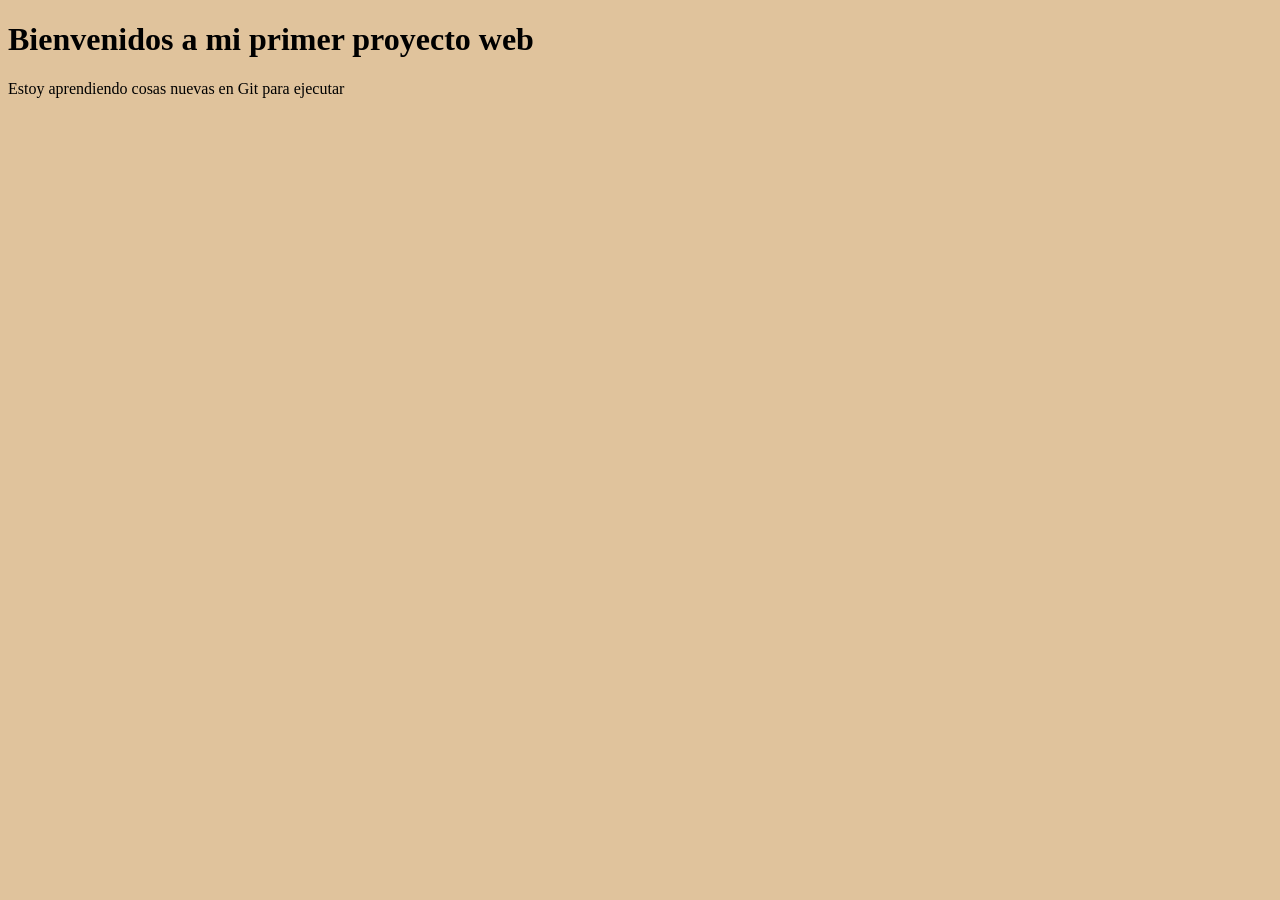
<file: index.html>
<!DOCTYPE html>
<html lang="en">
<head>
    <meta charset="UTF-8">
    <meta name="viewport" content="width=device-width, initial-scale=1.0">
    <link rel="stylesheet" href="estilo.css">
    <title>Mi proyeco web</title>
</head>
<body>
    <h1>Bienvenidos a mi primer proyecto web</h1>
    <p>Estoy aprendiendo cosas nuevas en Git para ejecutar </p>

    
</body>
</html>
</file>
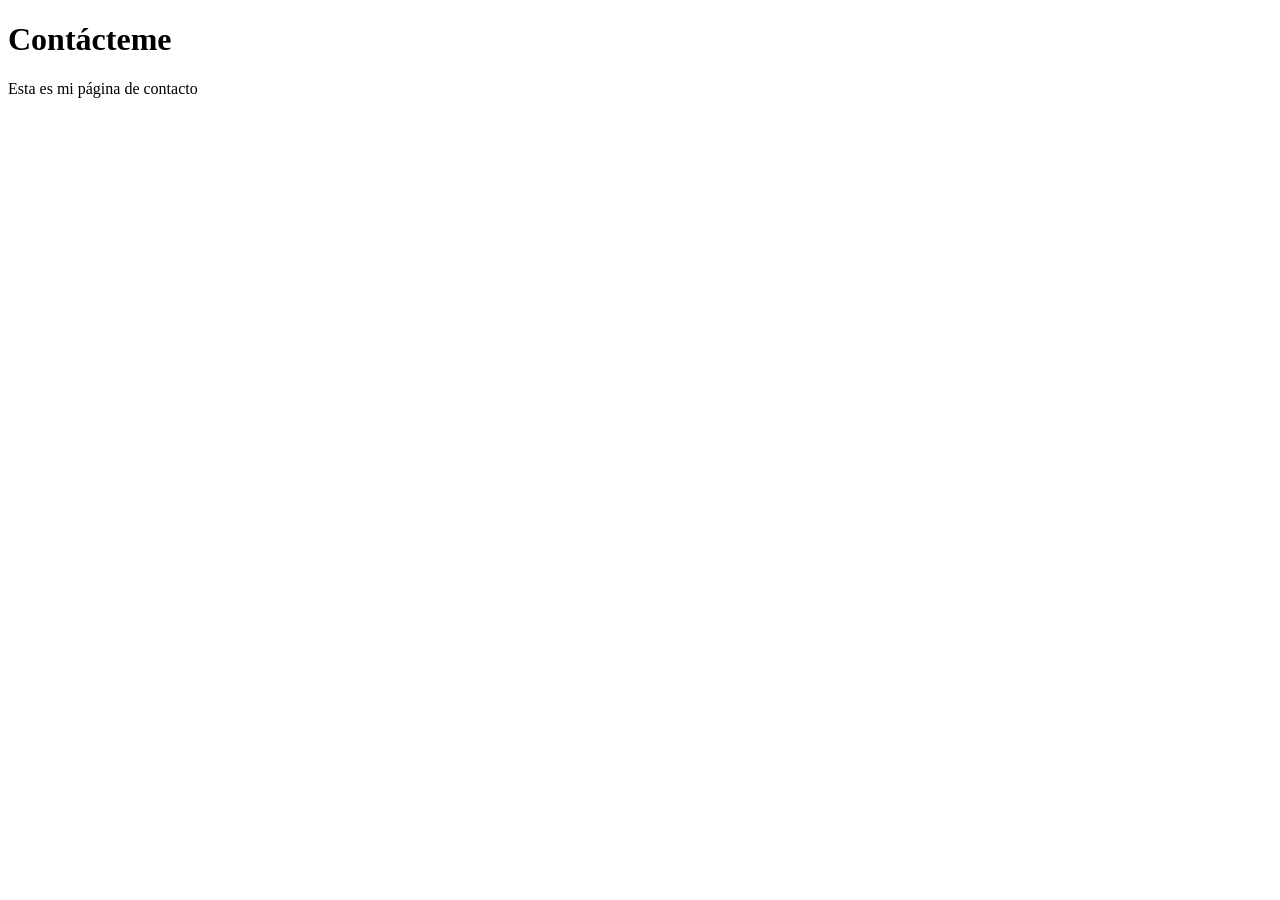
<file: contacto.html>
<!DOCTYPE html>
<html lang="en">
<head>
    <meta charset="UTF-8">
    <meta name="viewport" content="width=device-width, initial-scale=1.0">
    <title>Contacto</title>
</head>
<body>
    <h1>Contácteme</h1>
    <p>Esta es mi página de contacto</p>
</body>
</html>
</file>
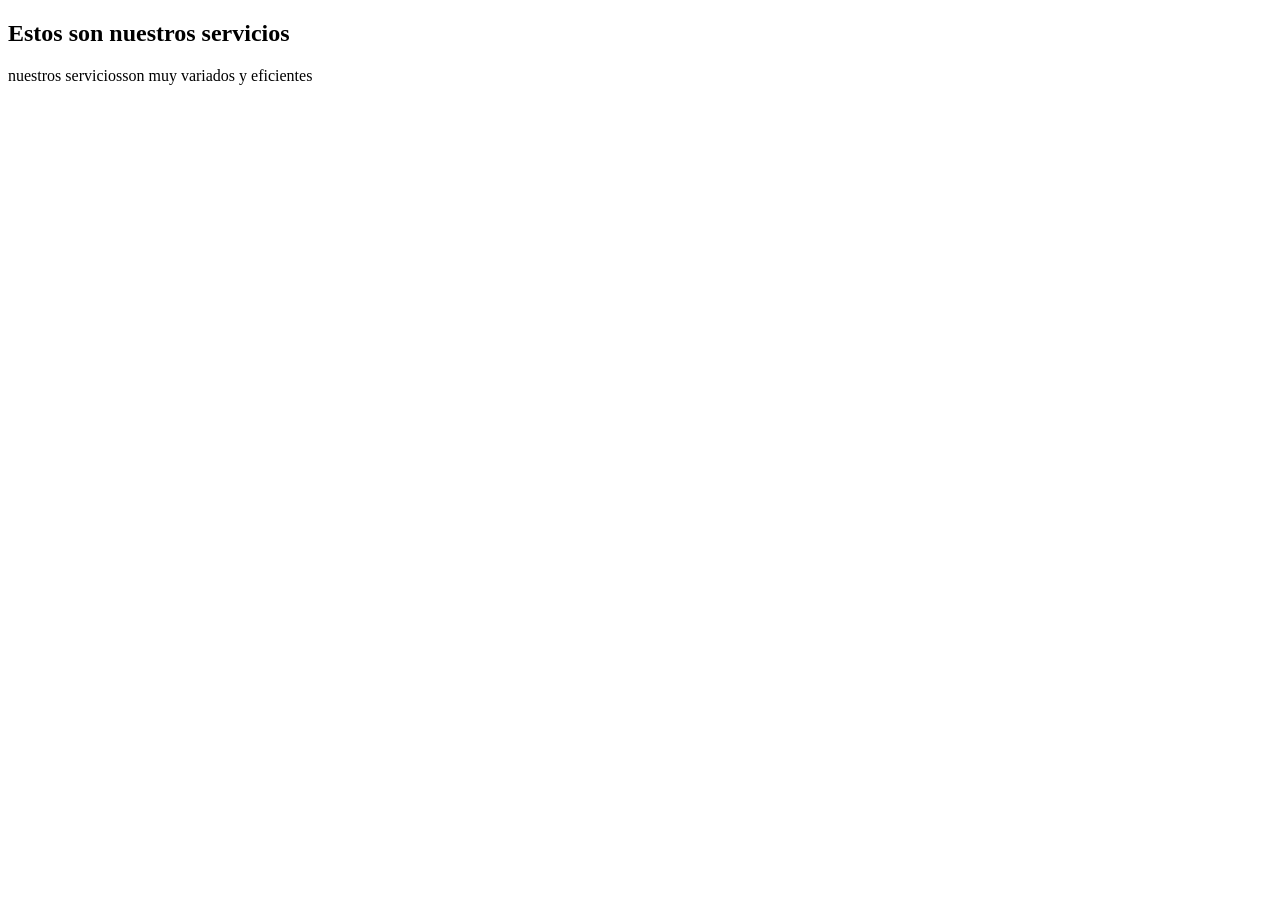
<file: servicios.html>
<!DOCTYPE html>
<html lang="en">
<head>
    <meta charset="UTF-8">
    <meta name="viewport" content="width=device-width, initial-scale=1.0">
    <title>Servicios</title>
</head>
<body>
    <h2>Estos son nuestros servicios</h2>
    
    <p>nuestros serviciosson muy variados y eficientes </p>
</body>
</html>
</file>
<file: estilo.css>
body{
    background-color: rgb(224, 195, 156);

}
</file>
